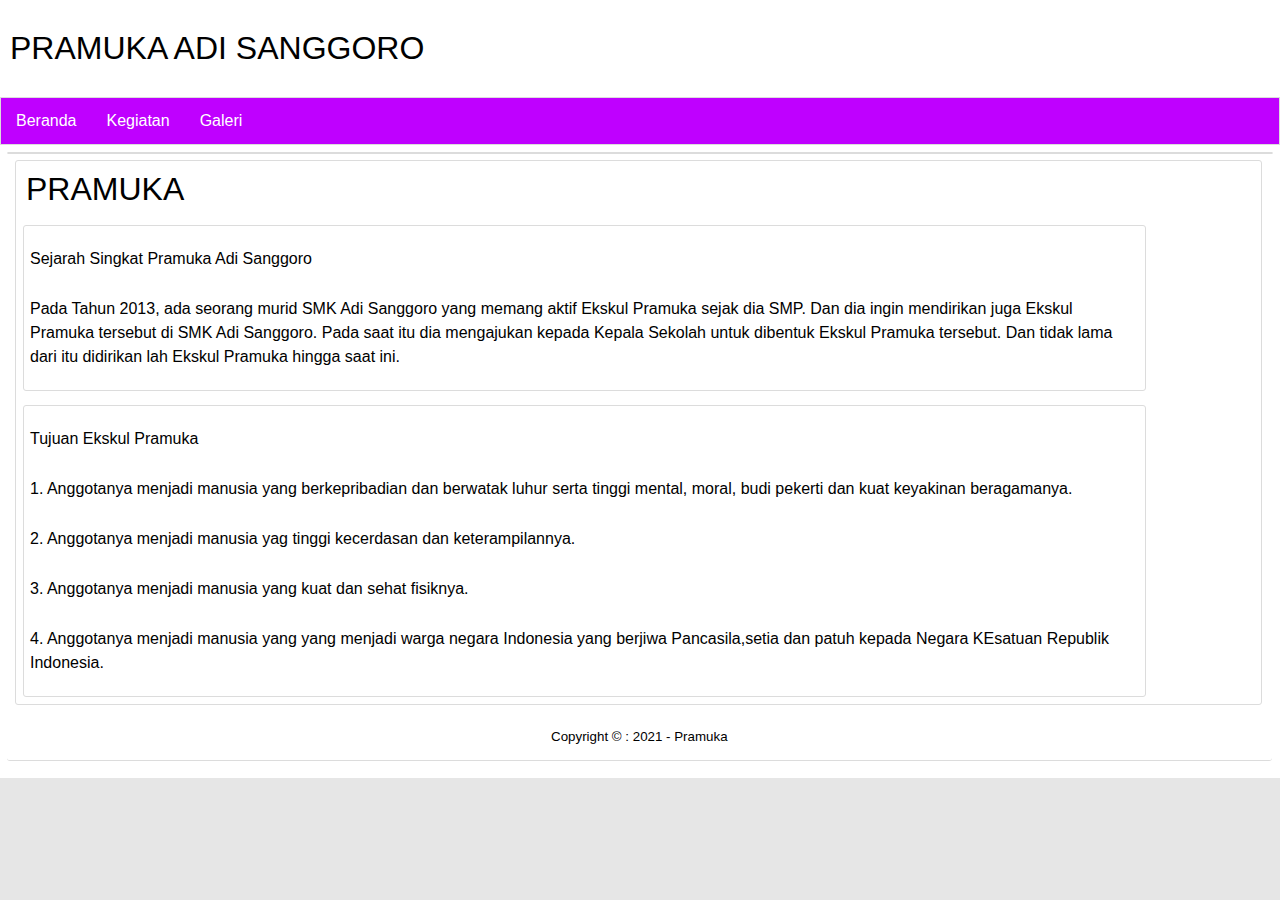
<file: index.html>
<!DOCTYPE html>
<html>
<head>
	<title>PRAMUKA ADI SANGGORO 2021/2022</title>
	<link rel="stylesheet" type="text/css" href="style.css">
	<meta name="viewport" content="width=device-width, initial-scale=1.0">
	<meta http-equiv="X-UA-Compatible" content="ie=edge">
</head>
<body>
<div class="container">
		<header>
			<div class="logo">
				PRAMUKA ADI SANGGORO
			</div>
		</header>
		<nav>
			<ul>
				<li><a href="index.html">Beranda</a></li>
				<li><a href="kegiatan.html">Kegiatan</a></li>
                <li><a href="galeri.html">Galeri</a></li>
			</ul>
		</nav>

        <div class="container">	
            <article>
            <div class="isi">
                    <div class="judul">
                         PRAMUKA
                    </div>
                    <div class="konten">
                        <p>Sejarah Singkat Pramuka Adi Sanggoro</p>
                        <p>Pada Tahun 2013, ada seorang murid SMK Adi Sanggoro yang memang aktif Ekskul Pramuka sejak dia SMP. Dan dia ingin mendirikan juga Ekskul Pramuka tersebut di SMK Adi Sanggoro. Pada saat itu dia mengajukan kepada Kepala Sekolah untuk dibentuk Ekskul Pramuka tersebut. Dan tidak lama dari itu didirikan lah Ekskul Pramuka hingga saat ini. </p>
                    </div>
                    <div class="konten">	
                        <p>Tujuan Ekskul Pramuka</p>
                        <p>1. Anggotanya menjadi manusia yang berkepribadian dan berwatak luhur serta tinggi mental, moral, budi pekerti dan kuat keyakinan beragamanya.</p>
                        <p>2. Anggotanya menjadi manusia yag tinggi kecerdasan dan keterampilannya.</p>
                        <p>3. Anggotanya menjadi manusia yang kuat dan sehat fisiknya.</p>
                        <p>4. Anggotanya menjadi manusia yang yang menjadi warga negara Indonesia yang berjiwa Pancasila,setia dan patuh kepada Negara KEsatuan Republik Indonesia.</p>
            </div>
            </article>
            
            <footer>
                <small>Copyright &copy : 2021 - Pramuka</small>
            </footer>
        </div>
        
</div>

</body>
</html>
</file>
<file: style.css>
body{
	font-family: Arial, Helvetica, sans-serif;
	background: #e6e6e6;
	padding: 0;
	margin: 0;
}
.container{
	width: auto;
	height: auto;
	background: white;
	margin: auto;
	padding-bottom: 5px; 
	clear: both;
}

.logo{
	font-size: xx-large;
	padding: 30px 0 30px 10px;
}
img {
    border: 4px solid #575D63;
    margin: 20px;
    padding: 10px;
    width: 300px;
    height: 200px;
  }

nav ul {
	list-style-type: none;
	margin: 0;
	padding: 0;
	overflow: hidden;
	background-color: #BF00FF;
	border: 1px solid gainsboro;
}

nav li {
	float: left;
}

nav li a{
	display: inline-block;
	color: #ffffff;
	text-align: center;
	padding: 14px 15px;
	text-decoration: none;
}

nav li a:hover{
	opacity: 0,9;
	background-color: #3385ff;
} 

article {
	width: 98.8;
	height: auto;
	border-radius: 3px;
	margin: 7px 7px 7px ;
	border: 1px solid gainsboro;
	clear: both;
}

article p {
	padding: 5px 6px 5px 6px;
	line-height: 1.5;
}

article .konten {
	width: 90%;
	height: auto;
	margin: 7px 7px 7px;
	border-radius: 3px;
	border: 1px solid gainsboro;
	float: left;
}

article .isi {
	width: 98.5%;
	height: auto;
	margin: 7px 7px 7px;
	border-radius: 3px;
	border: 1px solid gainsboro;
	float: left;
	background-color: white;
}

article .isi .judul {
	font-size: xx-large;
	margin-bottom: 10px;
	margin-left: 10px;
	margin-top: 10px;
}

article .isi .img {
	float: right;
	margin-top: 7px 7px 7px;
}

article .konten:hover {
	opacity: 0.9;
}

article .konten .judul a {
	margin-left: 5px;
	text-decoration: none;
	font-size: x-large;
	color: #020101;
}

article .konten a:hover {
	opacity: 0.9;
}
.wrapper {
	width: 400px;
	height: 300px;
	background-color: #add8e6;
	padding: 30px;
	margin-left: 450px;
	margin-top: 100px;
	border-radius: 20px;
}

footer {
	clear: both;
	width: 98.8%;
	height: auto;
	text-align: center;
	margin: 7px 7px 7px;
	border-radius: 3px;
	border-bottom: 1px solid gainsboro;
	padding-top: 15px;
	padding-bottom: 15px;
}

.judul{
	background-color: white;

}

.jb{
	background-color: white;

}

.kelas{
	background-color: white;

}
</file>
